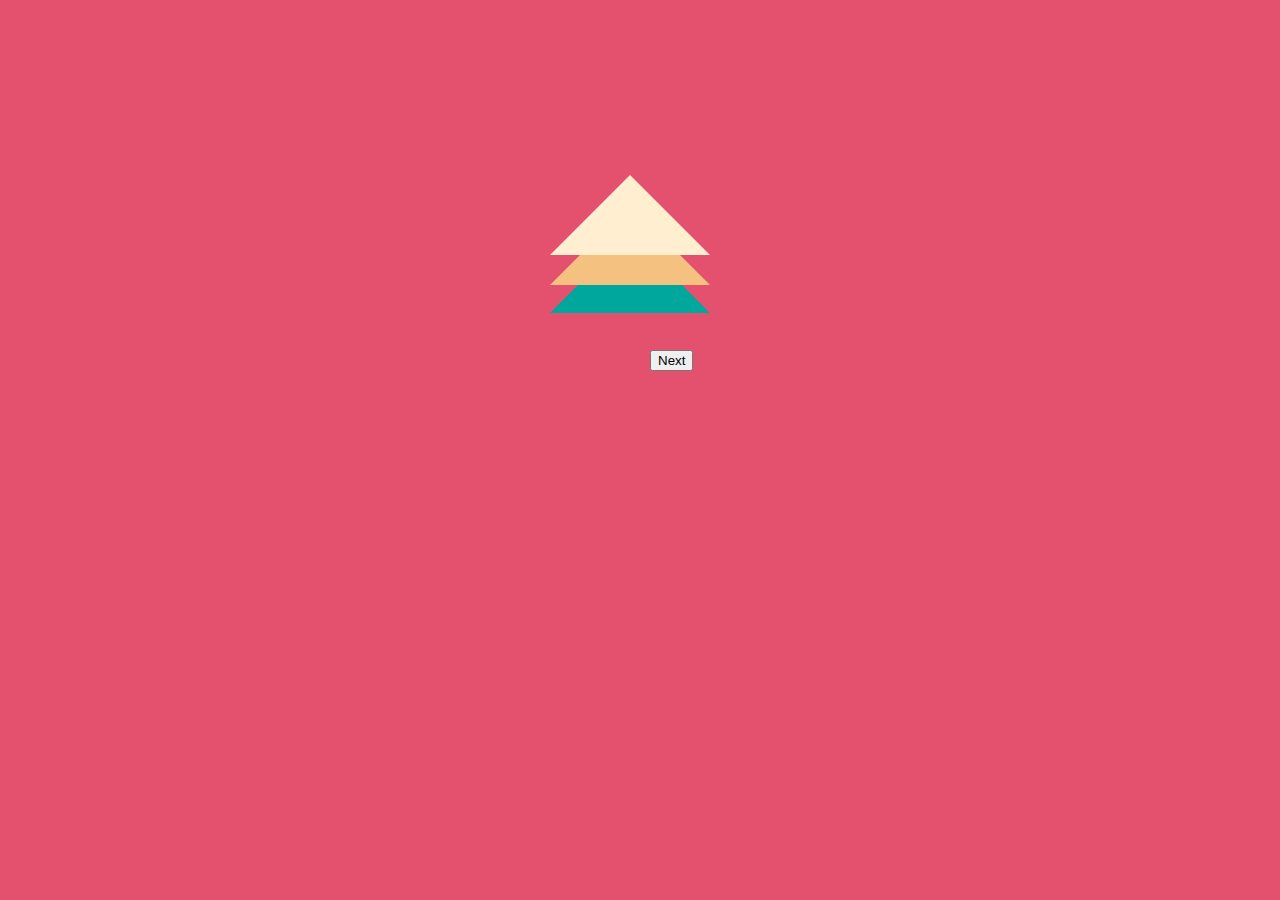
<file: index.html>
<!DOCTYPE html>
<html lang="en">
<head>
    <meta charset="UTF-8">
    <meta http-equiv="X-UA-Compatible" content="IE=edge">
    <meta name="viewport" content="width=device-width, initial-scale=1.0">
    <title>Tree</title>
    <link rel="stylesheet" href="figure.css">
</head>
<body>
    <div class="container">
      <div class="triangle1"></div>
      <div class="triangle2"></div>
      <div class="triangle3"></div>
     
    </div>
    <a href="circle.html"><button class="button-tree">Next</button></a>
    
</body>
</html>
</file>
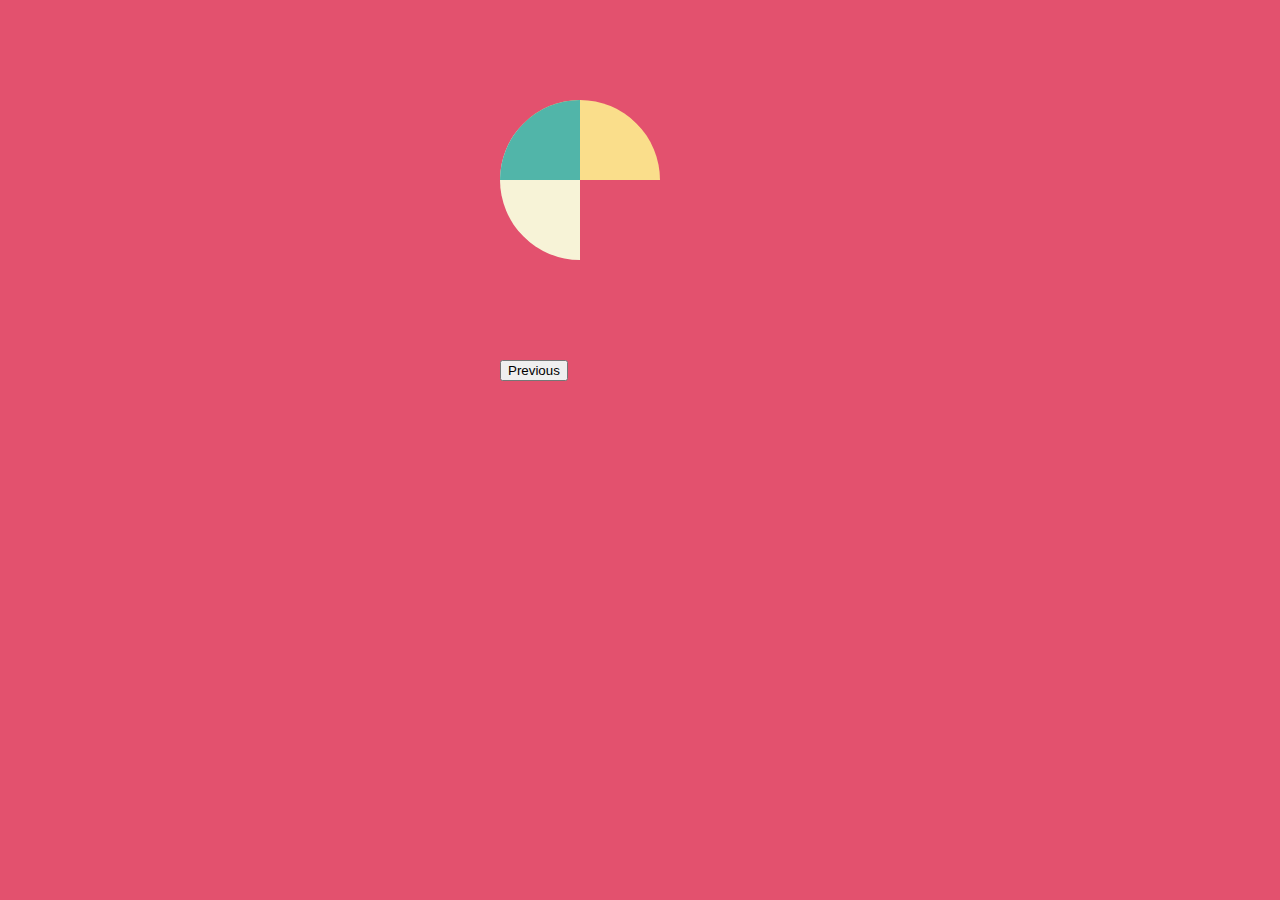
<file: circle.html>
<!DOCTYPE html>
<html lang="en">
<head>
    <meta charset="UTF-8">
    <meta http-equiv="X-UA-Compatible" content="IE=edge">
    <meta name="viewport" content="width=device-width, initial-scale=1.0">
    <title>circle</title>
    <link rel="stylesheet" href="figure.css">
</head>
<body>
    <div class="circle"> 
       
    </div>
    <a href="index.html"><button class="button-circle">Previous</button></a>
</body>
</html>
</file>
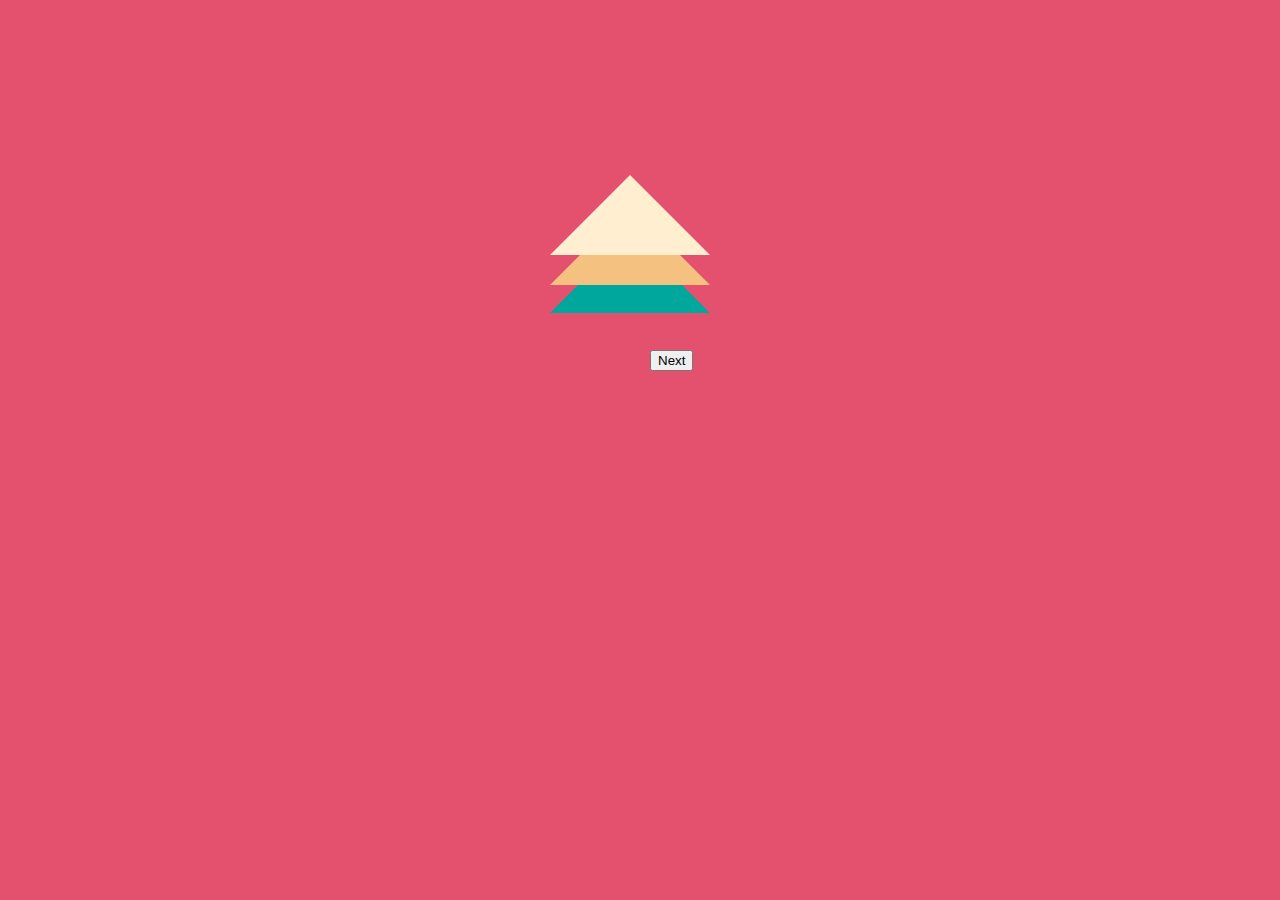
<file: tree.html>
<!DOCTYPE html>
<html lang="en">
<head>
    <meta charset="UTF-8">
    <meta http-equiv="X-UA-Compatible" content="IE=edge">
    <meta name="viewport" content="width=device-width, initial-scale=1.0">
    <title>Tree</title>
    <link rel="stylesheet" href="figure.css">
</head>
<body>
    <div class="container">
      <div class="triangle1"></div>
      <div class="triangle2"></div>
      <div class="triangle3"></div>
     
    </div>
    <a href="circle.html"><button class="button-tree">Next</button></a>
    
</body>
</html>
</file>
<file: figure.css>
body{
    margin: 0px;
    padding: 0px;
    background-color: #E3516E;
}
.circle{
        height: 0px; 
        width: 0px;
       background-color:transparent;
       border-radius: 50%;
       margin: 100px 500px;
       border-width: 80px;
       border-style: solid;
       border-left-color: #51B5A9;
       border-right-color: transparent;
       border-bottom-color: #F7F3D7;
       border-top-color: #FADE8B;
       transform: rotate(45deg);
       
}
.container{
     margin: 100px 550px; 
}
.button-tree{
    margin: 250px 650px;
}
.button-circle{
    margin-left: 500px;
}


.triangle1{
    height: 0px;
    width: 0px;
    border-width: 80px;
    border-style: solid;
    border-color: transparent;
    border-bottom-color: #00A79D;
     position: fixed; 
     top: 153px;
    
       
}
.triangle2{
    height: 0px;
    width: 0px;
    border-width: 80px;
    border-style: solid;
    border-color: transparent;
    border-bottom-color: #F5C181; 
    position: fixed;
    top: 125px;
     
}
.triangle3{
    height: 0px;
    width: 0px;
    border-width: 80px;
    border-style: solid;
    border-color: transparent;
    border-bottom-color:#FFEECF;
    position: fixed;
    top: 95px;
    
}
</file>
